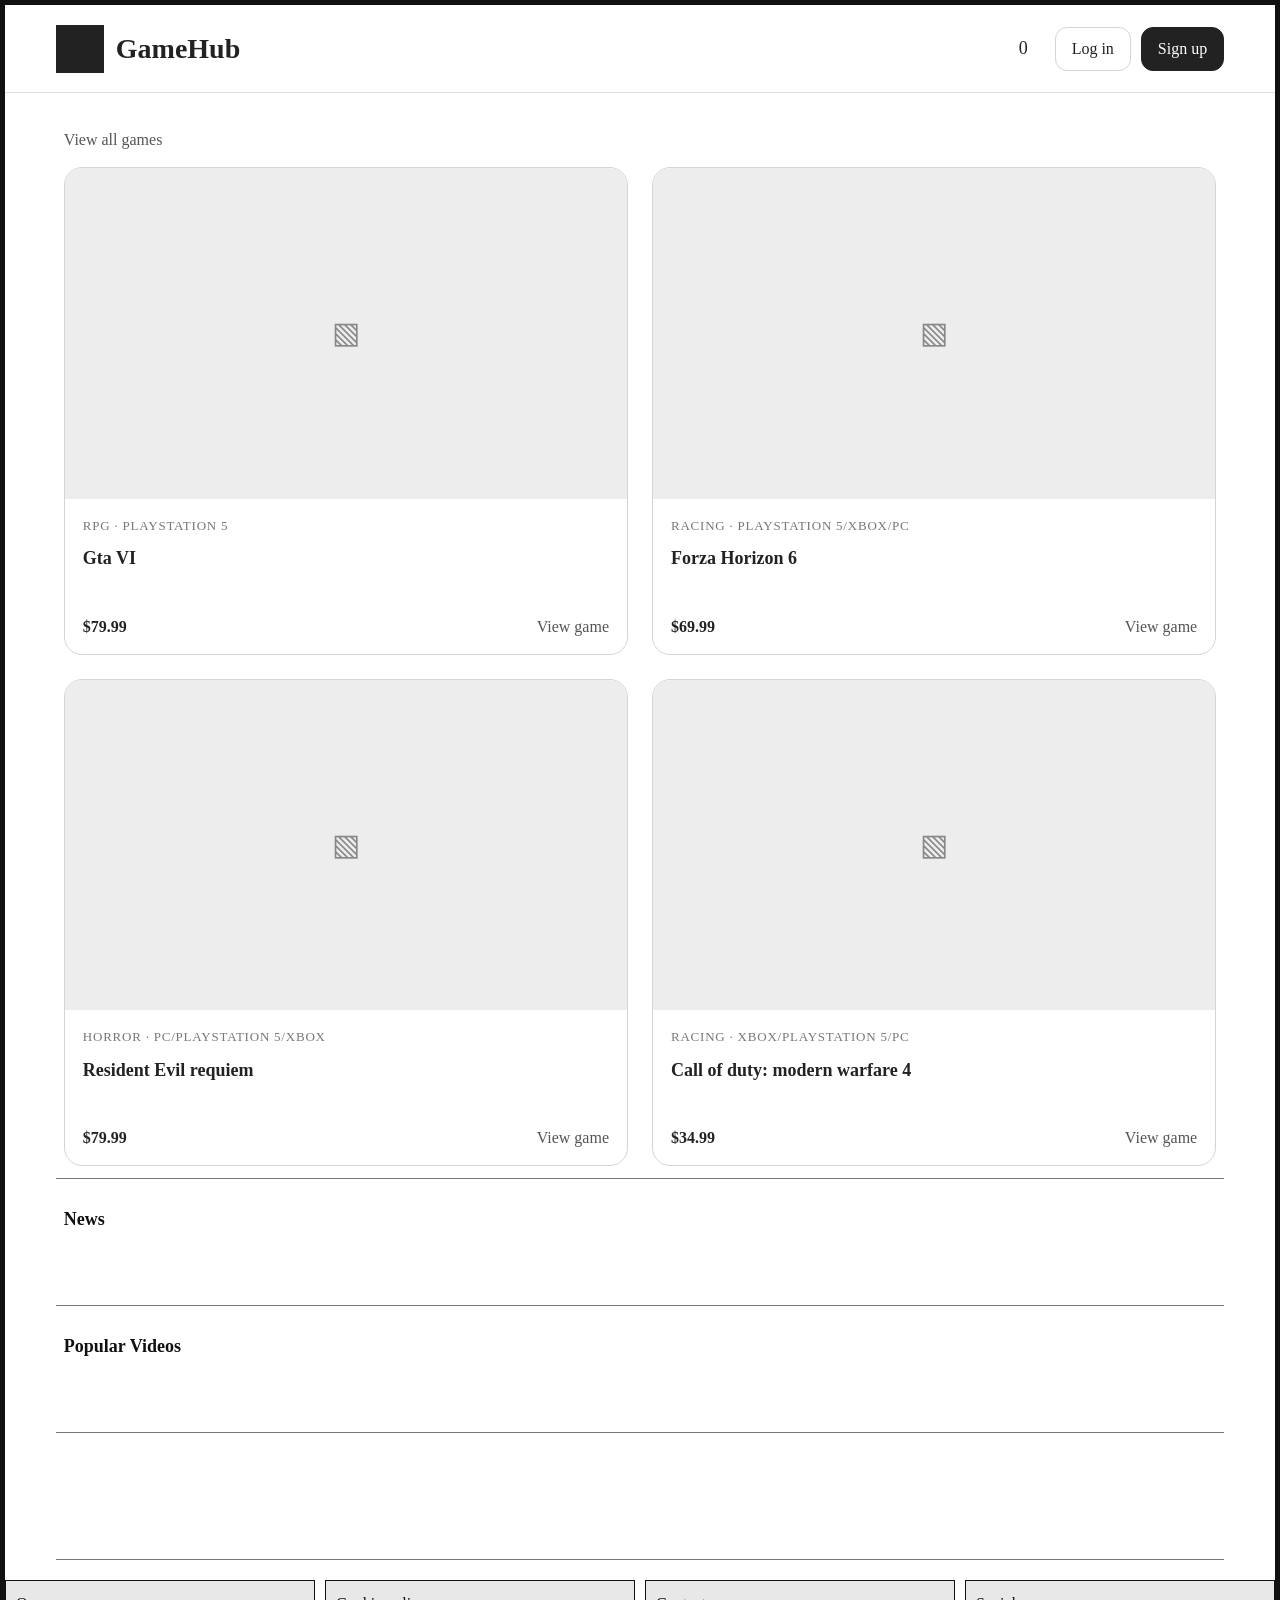
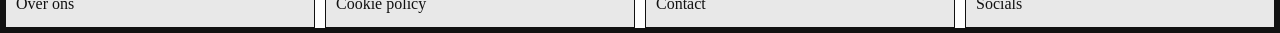
<file: index.html>
<!DOCTYPE html>
<html lang="en">
<head>
    <meta charset="UTF-8">
    <meta name="viewport" content="width=device-width, initial-scale=1.0">
    <link rel="stylesheet" href="css/homepage.css">
    <title>Homepage</title>
</head>
<body>
    
    <main class="container page">
        <header class="site-header">
            <div class="brand-row">
                <a class="brand" href="#intro">
                    <span class="brand-mark" aria-hidden="true"></span>
                    <span>GameHub</span>
                </a>

                <div class="header-actions">
                    <button class="cart-button" type="button" aria-label="Shopping cart, 0 items">
                         <span>0</span>
                    </button>
                    <button class="action-button" type="button">Log in</button>
                    <button class="action-button signup-button" type="button">Sign up</button>
                </div>
            </div>

        </header>

        <section class="row main-content">
            <article class="content">
                <section class="popular-games" id="popular-games">
                    <div class="section-heading">
                        <a href="#popular-games">View all games <span aria-hidden="true"></span></a>
                    </div>

                    <div class="game-grid">
                        <article class="game-card" id="echoes">
                            <div class="game-artwork" role="img" aria-label="Game artwork placeholder">
                                <span class="artwork-icon" aria-hidden="true">▧</span>
                         
                            </div>
                            <div class="game-info">
                                <p class="game-category">RPG · Playstation 5</p>
                                <h3>Gta VI</h3>
                                <div class="game-card-footer">
                                    <span class="game-price">$79.99</span>
                                    <a href="#Gta VI">View game <span aria-hidden="true"></span></a>
                                </div>
                            </div>
                        </article>

                        <article class="game-card" id="Forza Horizon 6">
                            <div class="game-artwork" role="img" aria-label="Game artwork placeholder">
                                <span class="artwork-icon" aria-hidden="true">▧</span>
                            </div>
                            <div class="game-info">
                                <p class="game-category">Racing · PlayStation 5/Xbox/PC</p>
                                <h3>Forza Horizon 6</h3>
                                <div class="game-card-footer">
                                    <span class="game-price">$69.99</span>
                                    <a href="#Forza Horizon 6">View game <span aria-hidden="true"></span></a>
                                </div>
                            </div>
                        </article>

                        <article class="game-card" id="Resident Evil requiem">
                            <div class="game-artwork" role="img" aria-label="Game artwork placeholder">
                                <span class="artwork-icon" aria-hidden="true">▧</span>
                            </div>
                            <div class="game-info">
                                <p class="game-category">Horror · PC/PlayStation 5/Xbox</p>
                                <h3>Resident Evil requiem</h3>
                                <div class="game-card-footer">
                                    <span class="game-price">$79.99</span>
                                    <a href="#Resident Evil requiem">View game <span aria-hidden="true"></span></a>
                                </div>
                            </div>
                        </article>

                        <article class="game-card" id="Call of duty: modern warfare 4">
                            <div class="game-artwork" role="img" aria-label="Game artwork placeholder">
                                <span class="artwork-icon" aria-hidden="true">▧</span>
                            </div>
                            <div class="game-info">
                                <p class="game-category">Racing · Xbox/Playstation 5/PC</p>
                                <h3>Call of duty: modern warfare 4</h3>
                                <div class="game-card-footer">
                                    <span class="game-price">$34.99</span>
                                    <a href="#Call of duty: modern warfare 4">View game <span aria-hidden="true"></span></a>
                                </div>
                            </div>
                        </article>
                    </div>
                </section>

                <section id="Lastest news">
                    <h2>News</h2>
                </section>

                <section id="Popular videos">
                    <h2>Popular Videos</h2>
                </section>

                <section id="videos">
                </section>

            

            
            </article>
        </section>

        <footer class="row footer">
            <div class="col-3">Over ons</div>
            <div class="col-3">Cookie policy</div>
            <div class="col-3">Contact</div>
            <div class="col-3">Socials</div>
        </footer>
    </main>

</body>
</html>
</file>
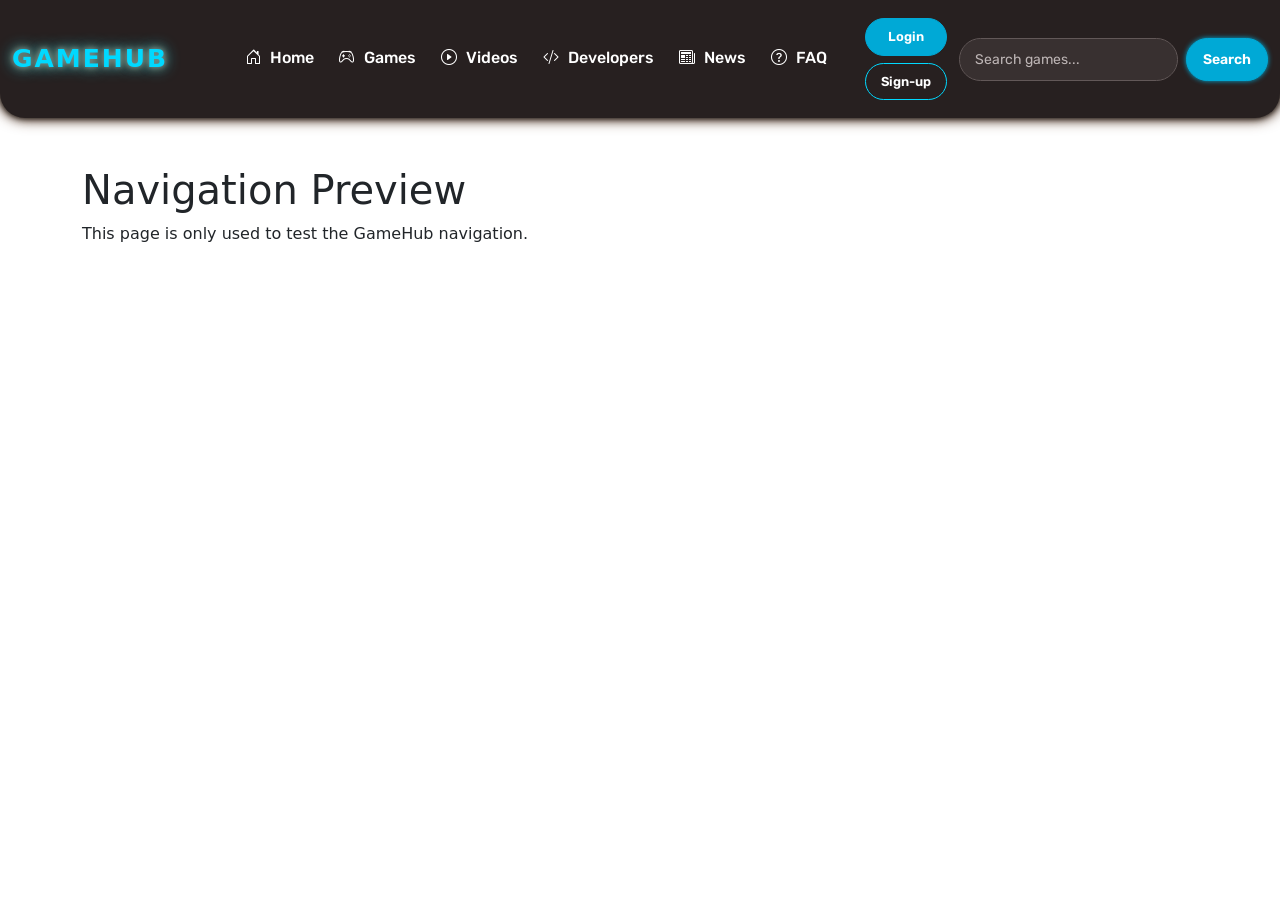
<file: preview.html>
<!DOCTYPE html>
<html lang="en">

<head>

    <meta charset="UTF-8">

    <meta name="viewport" content="width=device-width, initial-scale=1.0">

    <title>GameHub - Navigation Preview</title>

    <!-- BOOTSTRAP -->
    <link
        href="https://cdn.jsdelivr.net/npm/bootstrap@5.3.8/dist/css/bootstrap.min.css"
        rel="stylesheet"
    >
    <!-- Bootstrap Icons library -->
<link rel="stylesheet"
href="https://cdn.jsdelivr.net/npm/bootstrap-icons@1.11.3/font/bootstrap-icons.min.css">
    <link href="https://fonts.googleapis.com/css2?family=Rubik:wght@400;500;600;700&display=swap" rel="stylesheet">

    <!-- NAVIGATION CSS -->
    <link rel="stylesheet" href="css/navigation.css">

</head>

<body>

    <!-- NAVIGATION WILL LOAD HERE -->
    <div id="navigation"></div>


    <!-- TEST CONTENT -->
    <main class="container mt-5">

        <h1>Navigation Preview</h1>

        <p>
            This page is only used to test the GameHub navigation.
        </p>

    </main>


    <!-- NAVIGATION JAVASCRIPT -->
    <script src="js/navigation.js"></script>

</body>
</html>
</file>
<file: css/homepage.css>
* {
	margin: 0;
	padding: 0;
	box-sizing: border-box;
}

:root {
	--row-gap: 10px;
	--column-gap: 10px;
	--column-padding: 10px;
}

.container {
	margin: 0 auto;
	width: 100%;
	min-height: 100vh;
	display: flex;
	flex-direction: column;
	gap: var(--row-gap);
	border: 5px solid #111111;
}

.row {
	display: flex;
	flex-wrap: nowrap;
	gap: var(--column-gap);
  justify-content: center;
}

[class^="col-"] {
	padding: var(--column-padding);
	display: flex;
	flex-grow: 1;
	flex-shrink: 1;
	align-items: center;
	border: 1px solid #000;
  min-height: 40px;
  background-color: #ffffff;
}



.col-1 {
    flex-grow: 0;
    flex-basis: 8.33%;
  }

.col-2 {
    flex-grow: 0;
    flex-basis: 16.66%;
  }

.col-3 {
    flex-grow: 0;
    flex-basis: 25%;
  }

.col-4 {
    flex-grow: 0;
    flex-basis: 33.33%;
  }

.col-5 {
    flex-grow: 0;
    flex-basis: 41.66%;
  }

.col-6 {
    flex-grow: 0;
    flex-basis: 50%;
  }

.col-7 {
    flex-grow: 0;
    flex-basis: 58.33%;
  }

.col-8 {
    flex-grow: 0;
    flex-basis: 66.66%;
  }

.col-9 {
    flex-grow: 0;
    flex-basis: 75%;
  }

.col-10 {
    flex-grow: 0;
    flex-basis: 83.33%;
  }

.col-11 {
    flex-grow: 0;
    flex-basis: 91.66%;
  }

  .col-12 {
    flex-grow: 0;
    flex-basis: 100%;
  }

.page {
  gap: 0;
  padding: 0;
  background: #ffffff;
}

.topbar {
  min-height: 72px;
}

.topbar [class^="col-"] {
  min-height: 58px;
  border-color: #111111;
  background: #ffffff;
}

.title-space {
  justify-content: center;
  font-weight: bold;
  color: #111111;
}

.site-header {
  background: #ffffff;
}

.brand-row {
  min-height: 88px;
  padding: 16px 4%;
  display: flex;
  align-items: center;
  gap: 14px;
  border-bottom: 1px solid #dddddd;
}

.brand {
  display: inline-flex;
  align-items: center;
  gap: 12px;
  color: #222222;
  font-size: 28px;
  font-weight: bold;
  text-decoration: none;
}

.brand-mark {
  width: 48px;
  height: 48px;
  display: grid;
  place-items: center;
  background: #222222;
  color: #ffffff;
  font-size: 24px;
}

.header-actions {
  margin-left: auto;
  display: flex;
  align-items: center;
  gap: 10px;
}

.cart-button,
.action-button {
  min-height: 44px;
  padding: 0 16px;
  display: inline-flex;
  align-items: center;
  justify-content: center;
  gap: 8px;
  border: 1px solid #d5d5d5;
  border-radius: 12px;
  background: #ffffff;
  color: #222222;
  font: inherit;
  cursor: pointer;
}

.cart-button {
  border-color: transparent;
  font-size: 18px;
}

.signup-button {
  border-color: #222222;
  background: #222222;
  color: #ffffff;
}

.primary-navigation {
  min-height: 60px;
  padding: 0 4%;
  display: flex;
  align-items: stretch;
  gap: 28p;
  overflow-x: auto;
  border-bottom: 1px solid #dddddd;
}

.primary-navigation a {
  padding: 0 8px;
  display: flex;
  align-items: center;
  border-bottom: 2px solid transparent;
  color: #333333;
  text-decoration: none;
  white-space: nowrap;
}

.primary-navigation a:hover,
.primary-navigation a.active {
  border-bottom-color: #222222;
  color: #111111;
}

.main-content {
  min-height: calc(100vh - 160px);
  padding: 20px 4%;
  align-items: stretch;
}

.content {
  width: 100%;
  flex: 1;
  display: flex;
  flex-direction: column;
  align-items: stretch;
  gap: 12px;
  border-color: #111111;
  background: #ffffff;
}

.content section {
  min-height: 115px;
  padding: 18px 8px 12px;
  border-bottom: 1px solid #777777;
}

.section-heading {
  margin-bottom: 18px;
  display: flex;
  align-items: center;
  justify-content: space-between;
  gap: 16px;
}

.content .section-heading h2 {
  margin: 0;
  font-size: 22px;
}

.section-heading a,
.game-card-footer a {
  color: #555555;
  text-decoration: none;
}

.section-heading a:hover,
.game-card-footer a:hover {
  color: #111111;
}

.game-grid {
  display: grid;
  grid-template-columns: repeat(2, minmax(0, 1fr));
  gap: 24px;
}

.game-card {
  overflow: hidden;
  border: 1px solid #d5d5d5;
  border-radius: 18px;
  background: #ffffff;
}

.game-artwork {
  aspect-ratio: 1.7 / 1;
  display: flex;
  flex-direction: column;
  align-items: center;
  justify-content: center;
  gap: 8px;
  background: #ededed;
  color: #888888;
  font-size: 14px;
}

.artwork-icon {
  font-size: 30px;
  line-height: 1;
}

.game-info {
  min-height: 155px;
  padding: 18px;
  display: flex;
  flex-direction: column;
}

.content .game-category {
  margin-bottom: 14px;
  color: #777777;
  font-size: 13px;
  letter-spacing: 0.06em;
  text-transform: uppercase;
}

.game-card h3 {
  color: #222222;
  font-size: 18px;
}

.game-card-footer {
  margin-top: auto;
  padding-top: 18px;
  display: flex;
  align-items: center;
  justify-content: space-between;
  gap: 12px;
}

.game-price {
  color: #222222;
  font-weight: bold;
}

.content h2 {
  margin-bottom: 6px;
  color: #111111;
  font-size: 18px;
}

.content p {
  line-height: 1.35;
  color: #222222;
  font-size: 14px;
}
    /* -- Dit is de laagste tekst in de pagina of terwijl de footer --> */ 

.footer [class^="col-"] {
  min-height: 48px;
  border-color: #111111;
  background: #e8e8e8;
  color: #111111;
}



@media (max-width: 650px) {
  .brand-row {
    flex-wrap: wrap;
    padding: 12px 4%;
  }

  .brand {
    font-size: 23px;
  }

  .header-actions {
    gap: 6px;
  }

  .action-button {
    padding: 0 10px;
  }

  .primary-navigation {
    min-height: 52px;
    gap: 16px;
  }

  .game-grid {
    grid-template-columns: 1fr;
    gap: 16px;
  }
}
</file>
<file: css/navigation.css>
/* =========================================
   HEADER
   ========================================= */

/* Main navigation header design */
.site-header {
    background-color: #272020;
    width: 100%;
    padding: 18px 0;

    /* Adds a subtle shadow around the header */
    box-shadow: 0 0 5px #292422,
                0 0 10px #362c23,
                0 0 15px #502b16;

    /* Rounds the bottom corners */
    border-bottom-left-radius: 25px;
    border-bottom-right-radius: 25px;
}


/* =========================================
   LOGO
   ========================================= */

/* Main website logo styling */
.logo {
    color: #00d9ff;
    font-size: 25px;
    font-weight: bold;
    letter-spacing: 2px;
    text-decoration: none;
    white-space: nowrap;

    /* Cyan glowing effect */
    text-shadow: 0 0 5px #659098,
                 0 0 10px #b77f4b,
                 0 0 15px #00d9ff;

    transition: 0.3s;
}

/* Logo hover effect */
.logo:hover {
    color: white;

    text-shadow: 0 0 5px #c84912,
                 0 0 10px #b77f4b,
                 0 0 15px #e85a08;
}


/* =========================================
   NAVIGATION LINKS
   ========================================= */

/* Container holding all navigation links */
.nav-links {
    display: flex;
    justify-content: flex-start;
    align-items: center;
    gap: 25px;

    /* Enables horizontal scrolling */
    overflow-x: auto;
    overflow-y: hidden;

    /* Prevents links from moving onto new lines */
    white-space: nowrap;

    /* Adds space around navigation links */
    padding: 10px 20px;

    /* Hides scrollbar but keeps scrolling enabled */
    scrollbar-width: none;
    -webkit-overflow-scrolling: touch;

    width: 100%;
    min-width: 0;
}

/* Hides scrollbar in Chrome, Edge and Safari */
.nav-links::-webkit-scrollbar {
    display: none;
}

/* Individual navigation links */
.nav-links a {
    color: white;
    font-family: "Rubik", sans-serif;
    font-weight: 500;
    font-size: 16px;
    text-decoration: none;

    /* Prevents links from shrinking */
    flex-shrink: 0;

    /* Prevents layout movement when hovering */
    border-bottom: 2px solid transparent;

    transition: 0.3s;
}

/* Navigation link hover effect */
.nav-links a:hover {
    color: #00d9ff;

    /* Cyan glowing text */
    text-shadow: 0 0 5px #659098,
                 0 0 10px #b77f4b,
                 0 0 15px #00d9ff;

    border-bottom: 2px solid #00d9ff;
}


/* =========================================
   NAVIGATION ICONS
   ========================================= */

/* Styles icons inside navigation links */
.nav-links a i {
    font-size: 16px;
    margin-right: 5px;
    vertical-align: middle;
    transition: 0.3s;
}

/* Changes icon colour when hovering */
.nav-links a:hover i {
    color: #00d9ff;
}


/* =========================================
   ACCOUNT BUTTONS AND SEARCH LAYOUT
   ========================================= */

/* Places account buttons and search next to each other */
.account-search {
    display: flex;
    align-items: center;
    gap: 12px;
    width: 100%;
}

/* Places Login and Sign-up vertically */
.account-buttons {
    display: flex;
    flex-direction: column;
    gap: 7px;

    /* Prevents buttons from shrinking */
    flex-shrink: 0;
}

/* General account button styling */
.account-btn {
    display: block;
    width: 82px;
    padding: 8px 5px;

    border-radius: 25px;
    text-align: center;

    color: white;
    font-family: "Rubik", sans-serif;
    font-size: 13px;
    font-weight: 600;
    text-decoration: none;
    white-space: nowrap;

    transition: 0.3s;
}

/* Login button */
.login-btn {
    background-color: #00a9d6;
    border: 1px solid #00a9d6;
}

/* Sign-up button */
.signup-btn {
    background-color: transparent;
    border: 1px solid #00d9ff;
}

/* Login hover effect */
.login-btn:hover {
    background-color: #0086ad;
    border-color: #0086ad;
    color: white;
}

/* Sign-up hover effect */
.signup-btn:hover {
    background-color: #00d9ff;
    border-color: #00d9ff;
    color: #272020;
}


/* =========================================
   SEARCH FORM
   ========================================= */

/* Container holding search input and button */
.search-form {
    display: flex;
    align-items: center;
    gap: 8px;

    /* Uses remaining available space */
    flex: 1;
    min-width: 0;
}

/* Search input field */
.search-form input {
    flex: 1;
    width: 100%;
    min-width: 0;

    /* Dark search field design */
    background-color: #383030;
    border: 1px solid #625858;
    border-radius: 25px;

    /* Text styling */
    color: white;
    font-family: "Rubik", sans-serif;
    font-size: 14px;

    /* Space inside the input */
    padding: 10px 15px;

    outline: none;
    transition: 0.3s;

    /* Removes excessive default glow */
    box-shadow: none;
}

/* Search placeholder text */
.search-form input::placeholder {
    color: #bdb5b5;
}

/* Search input when selected */
.search-form input:focus {
    background-color: #383030;
    color: white;
    border-color: #00d9ff;

    /* Subtle cyan glow */
    box-shadow: 0 0 6px #00d9ff;
}

/* Search input hover effect */
.search-form input:hover {
    border-color: #00d9ff;
}


/* =========================================
   SEARCH BUTTON
   ========================================= */

/* Main search button */
.search-form button {
    background-color: #00a9d6;
    border: 1px solid #00a9d6;
    border-radius: 25px;

    color: white;
    font-family: "Rubik", sans-serif;
    font-size: 14px;
    font-weight: 600;

    padding: 10px 16px;

    /* Prevents button text from wrapping */
    white-space: nowrap;

    transition: 0.3s;

    /* Subtle cyan shadow */
    box-shadow: 0 0 5px #00a9d6;
}

/* Search button hover effect */
.search-form button:hover {
    background-color: #0086ad;
    border-color: #0086ad;

    color: white;
    font-weight: bold;

    box-shadow: 0 0 10px #00d9ff;
}


/* =========================================
   MOBILE RESPONSIVENESS
   ========================================= */

/* These styles apply to screens smaller than 768px */
@media (max-width: 767px) {

    /* Centres the logo on mobile */
    .logo {
        display: block;
        text-align: center;
        margin-bottom: 15px;
    }

    /* Navigation adjustments for mobile */
    .nav-links {
        justify-content: flex-start;
        flex-wrap: nowrap;
        gap: 20px;
        margin-bottom: 15px;
    }

    /* Centres account buttons and search */
    .account-search {
        justify-content: center;
        max-width: 500px;
        margin: 15px auto 0;
    }

}
</file>
